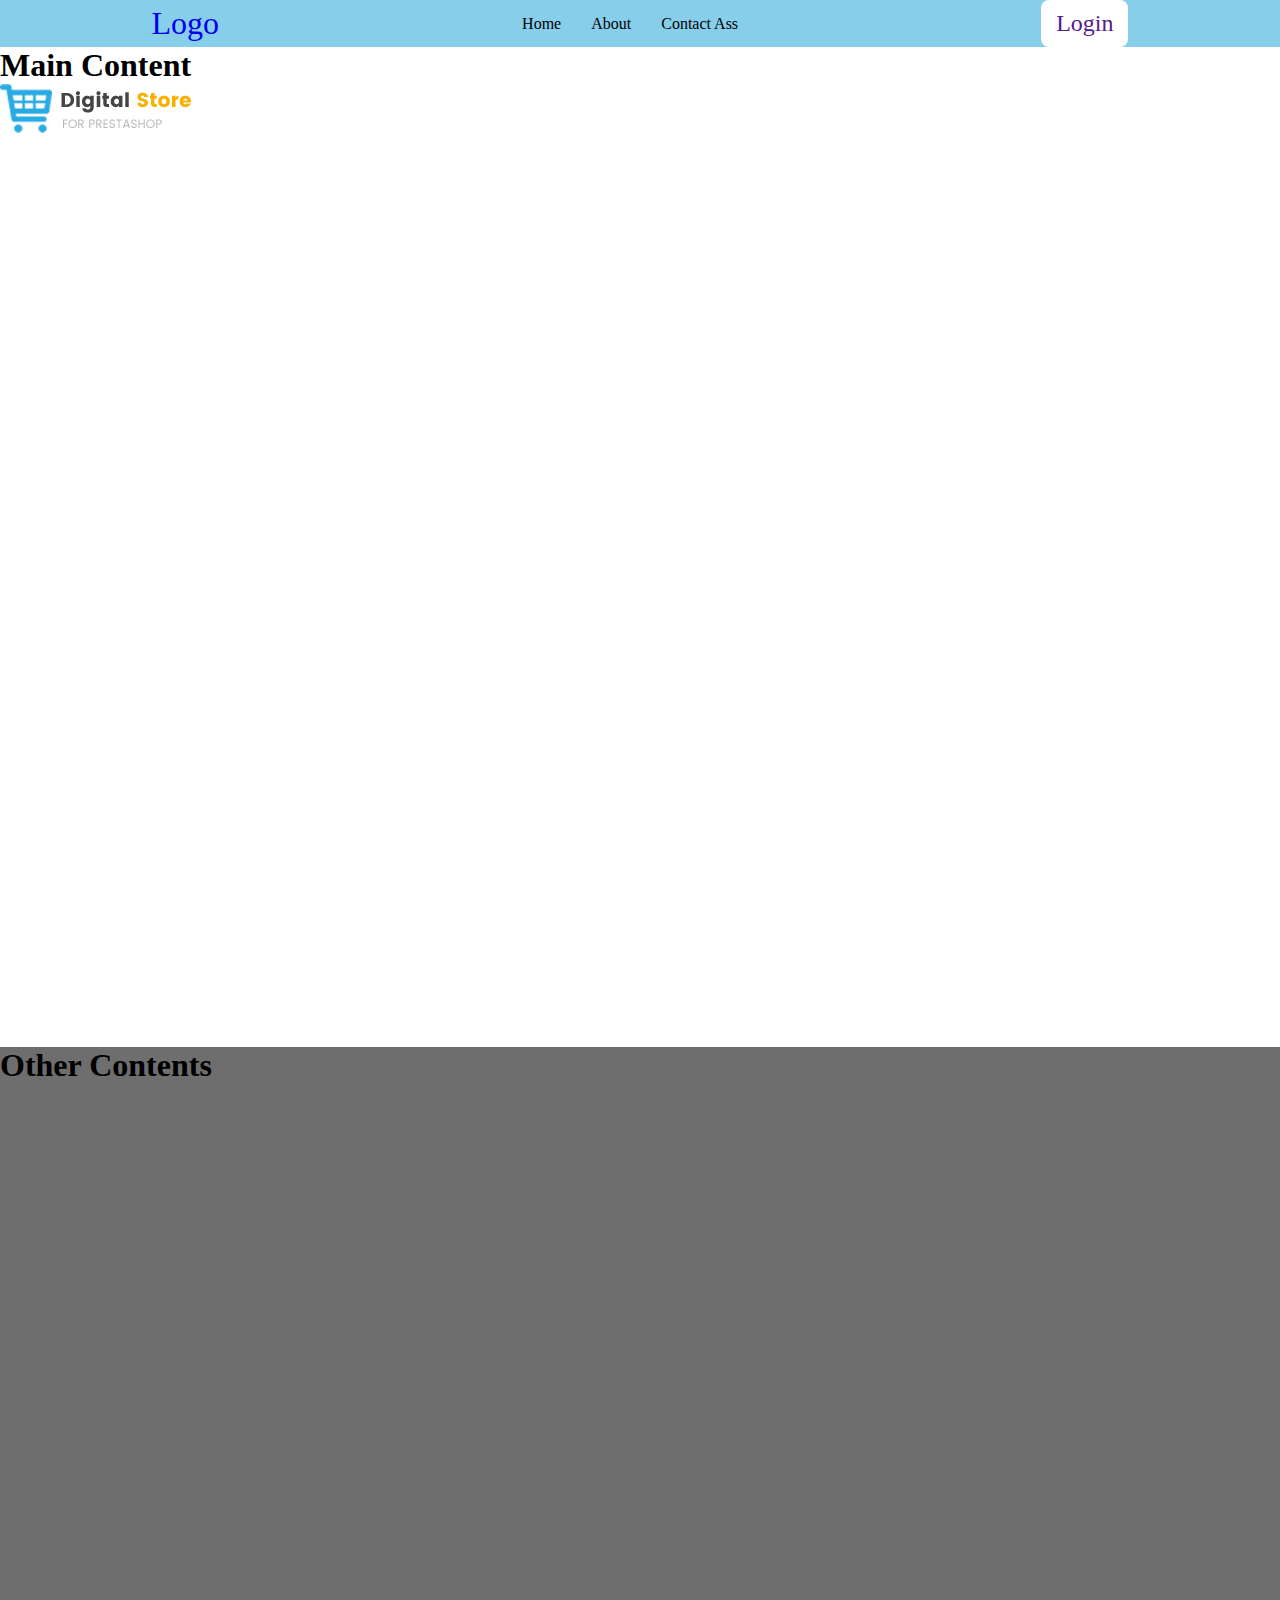
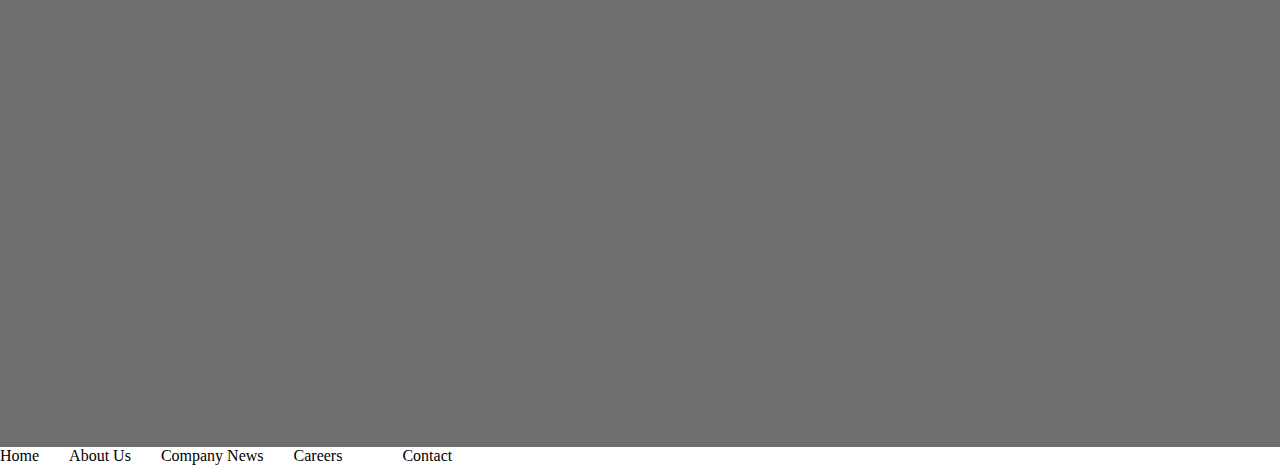
<file: web/index.html>
<!DOCTYPE html>
<html lang="en">
<head>
    <meta charset="UTF-8">
    <meta name="viewport" content="width=device-width, initial-scale=1.0">
    <title>Landing Page</title>
    <link rel="stylesheet" href="CSS/landingpage.css">
    <style>
        /* Internal CSS */
        
    </style>
</head>
<body>
    <!-- navigation -->
    <nav class="nav-container">

        <div class="content-container">

            <a href="index.html" class="logo">Logo</a>

            <ul class="link-form">
                <li>Home</li>
                <li>About</li>
                <li>Contact Ass</li>

            </ul>

            <a class="btn-login" href="">Login</a>

        </div>



<!-- 

        <div>
            <ul>
                InLine CSS
                 <table id="table-header">
                    
                   
                    <th>Home</th>
                    <th>About Us</th>
                    <th>Company News</th>
                    <th>Careers</th>
                    <th>Blog</th>
                    <th>Contact</th>
                 </table>
                <li>Home</li>
                <li>About Us</li>
                <li>Company News</li>
                <li>Careers</li>
                <li>Blog</li>
                <li>Contact</li>
                
            </ul>
        </div>
        

        <ul class="button">
            
            <button class="button-signUp" onclick="loginForm()">Sign Up</button>
            
        </ul> -->
    </nav>

    <!-- Hero Section-->
    <section class="hero-section">
        
        <div id="main-sec">
            <h1>Main Content</h1>
        </div>
        
        <div id="main-sec2">
            <h2>
                <img id="image" src="blue.png" alt="blue.png">
            </h2>
        </div>

        
    </section>

    <!-- Other section -->
    <section class="other-section">
        <h1 id="other-section">
            
            Other Contents</h1>
    </section>

    <!-- Footer -->

    <ul>
        <!-- InLine CSS -->
        <li>Home</li>
        <li>About Us</li>
        <li>Company News</li>
        <li>Careers</li>
        <li></li>
        <li> Contact</li>
        
    </ul>
    <footer></footer>
</body>
</html>
</file>
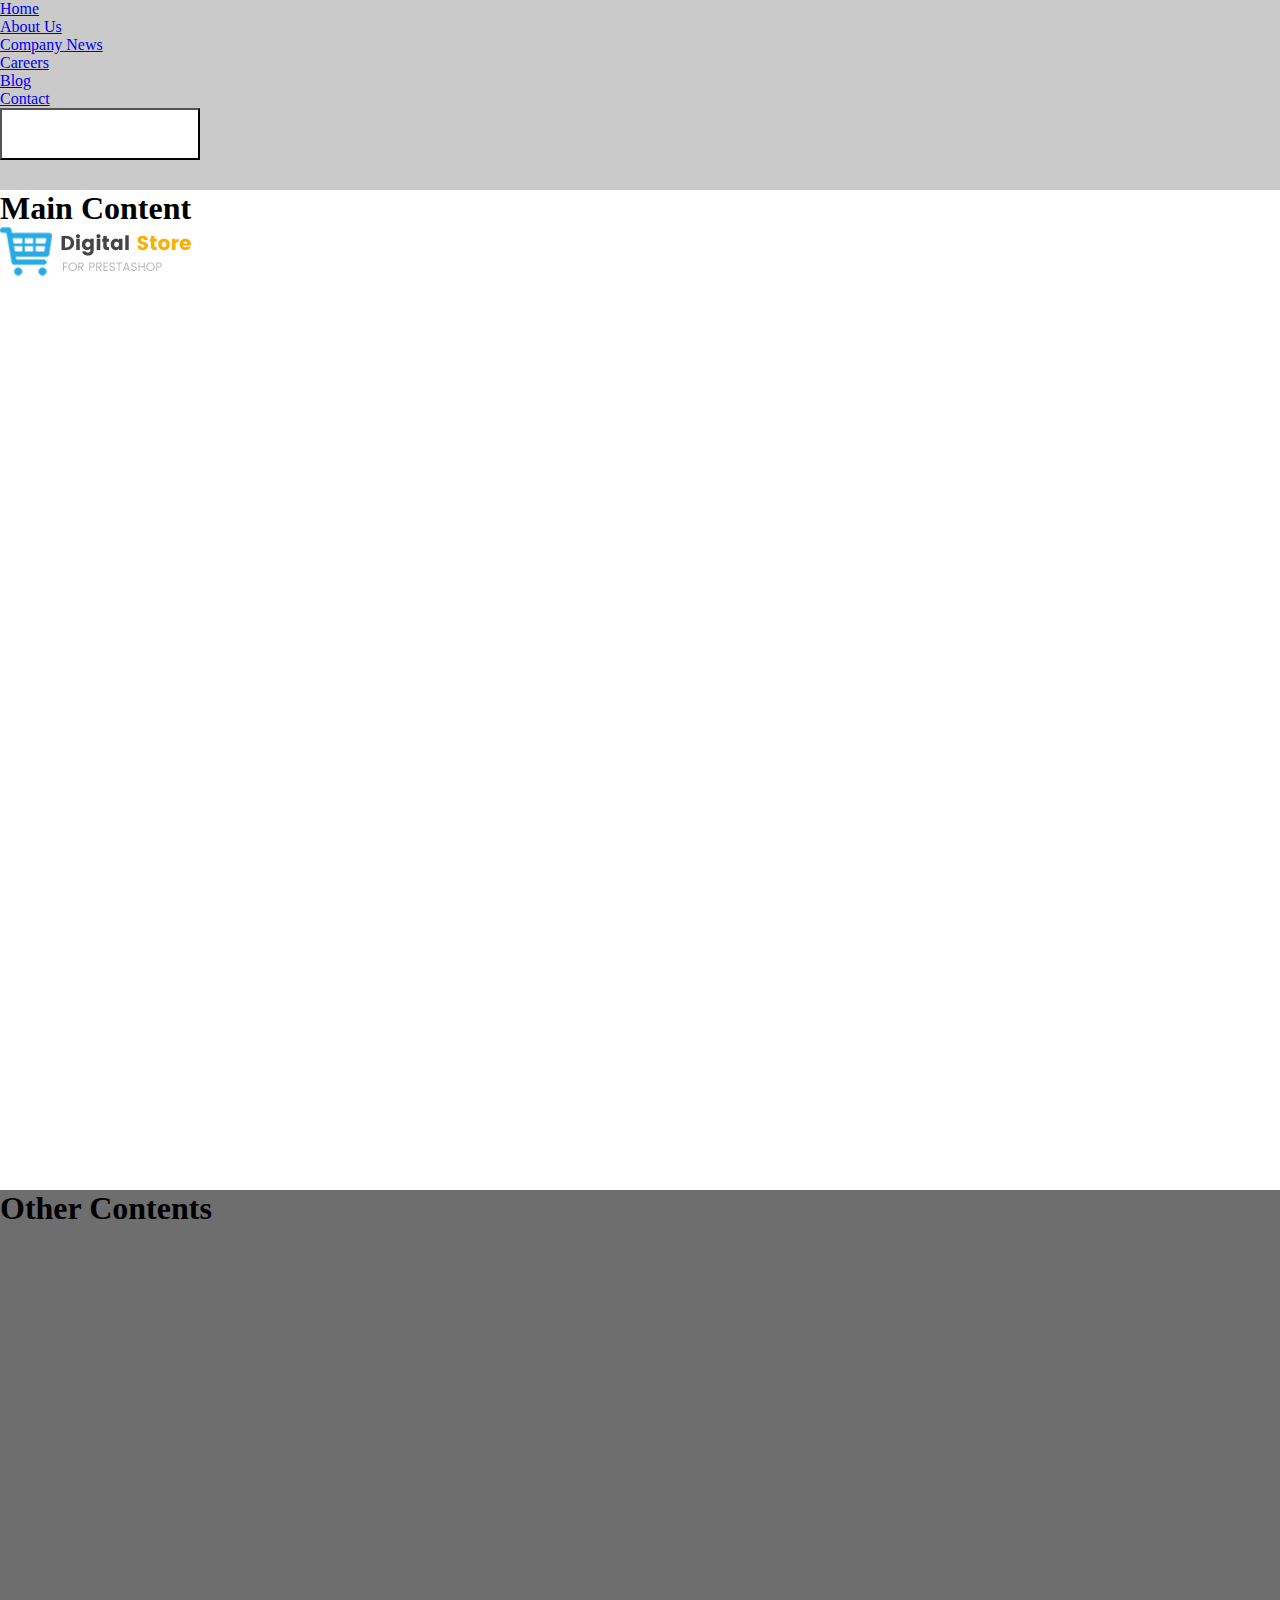
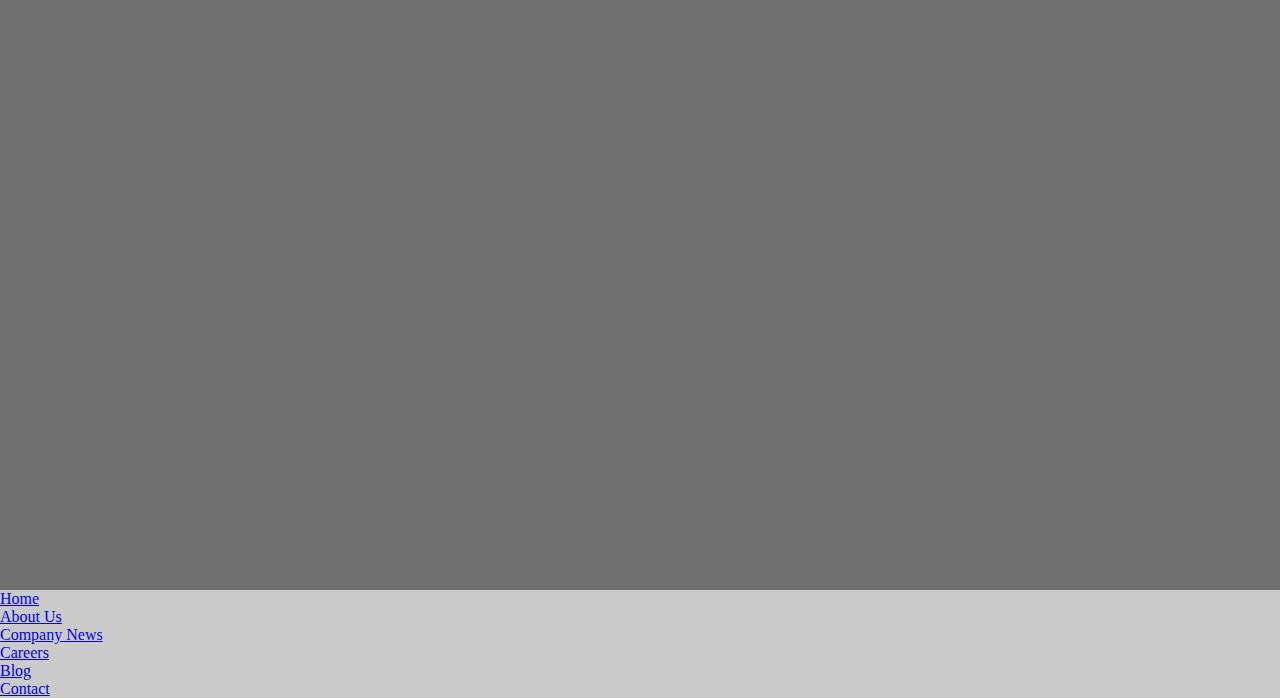
<file: none/project.html>
<!DOCTYPE html>
<html lang="en">
<head>
    <meta charset="UTF-8">
    <meta name="viewport" content="width=device-width, initial-scale=1.0">
    <title>Landing Page</title>
    <link rel="stylesheet" href="CSS/landingpage.css">
    <style>
        /* Internal CSS */
        
    </style>
</head>
<body>
    <!-- navigation -->
    <nav class="nav-container">
        <ul>
            <!-- InLine CSS -->
            <li><a href="#">Home</a></li>
            <li><a href="#">About Us</a></li>
            <li><a href="#">Company News</a></li>
            <li><a href="#">Careers</a></li>
            <li><a href="#">Blog</a></li>
            <li><a href="#">Contact</a></li>
            
        </ul>

        <ul class="button">
            <button class="button-signUp" onclick="loginForm()">Sign Up</button>
        </ul>
    </nav>

    <!-- Hero Section-->
    <section class="hero-section">
        
        <div id="main-sec">
            <h1>Main Content</h1>
        </div>
        
        <div id="main-sec2">
            <h2>
                <img id="image" src="blue.png" alt="blue.png">
            </h2>
        </div>

        
    </section>

    <!-- Other section -->
    <section class="other-section">
        <h1 id="other-section">
            
            Other Contents</h1>
    </section>

    <!-- Footer -->

    <ul>
        <!-- InLine CSS -->
        <li><a href="#">Home</a></li>
        <li><a href="#">About Us</a></li>
        <li><a href="#">Company News</a></li>
        <li><a href="#">Careers</a></li>
        <li><a href="#">Blog</a></li>
        <li><a href="#">Contact</a></li>
        
    </ul>
    <footer></footer>
</body>
</html>
</file>
<file: web/CSS/landingpage.css>
/* External CSS */
* {
    margin: 0;
    padding: 0;
    box-sizing: border-box;
}

.nav-container {
    
    background-color: skyblue;
   
    
}

.logo{
    font-size: 32px;
    text-decoration: none;
}

.content-container{
    display: flex;
    justify-content: space-around;
    align-items: center;
  
}


.btn-login{
    background-color: white;
    padding: 10px 15px;
    font-size: 24px;
    border-radius: 8px;
    text-decoration: none;
}




ul {
    text-align: left;
    list-style: none;
    display: flex;
    gap: 30px;
}

.hero-section {
    background-color: rgb(255, 255, 255);
    height: 1000px;
}

#main-sec {
    text-align: left;
}

/* #main-sec2 {
    text-align: center;
} */

#main-sec2 {
    display: block;
    margin: 0 auto;
    max-width: 100%;
    height: auto;
}

.button-signUp {
        background-color: rgb(255, 255, 255);
        color: rgb(14, 14, 14);
        padding: 10px 30px;
        font-size: 24px;
        margin-bottom: 30px;
        border:-1px solid black;
        cursor: pointer;
        transition: 0.15s;
        width: 200px;
}

#image {
    scroll-margin-block: 400px;
    
   
    
}

#other-section {
    background-color: rgb(110, 110, 110);
    height: 1000px;
}

#table-header {
    display: flex;
    
    
}
</file>
<file: none/CSS/landingpage.css>
/* External CSS */
* {
    margin: 0;
    padding: 0;
    box-sizing: border-box;
}

.nav-container {
    text-align: center;
    background-color: skyblue;
}

ul {
    text-align: left;
    background-color: rgb(202, 202, 202);
}

.hero-section {
    background-color: rgb(255, 255, 255);
    height: 1000px;
}

#main-sec {
    text-align: left;
}

/* #main-sec2 {
    text-align: center;
} */

#main-sec2 {
    display: block;
    margin: 0 auto;
    max-width: 100%;
    height: auto;
}

.button-signUp {
        background-color: rgb(255, 255, 255);
        color: white;
        padding: 10px 30px;
        font-size: 24px;
        margin-bottom: 30px;
        border:-1px solid black;
        cursor: pointer;
        transition: 0.15s;
        width: 200px;
}

#image {
    scroll-margin-block: 400px;
    
   
    
}

#other-section {
    background-color: rgb(110, 110, 110);
    height: 1000px;
}
</file>
